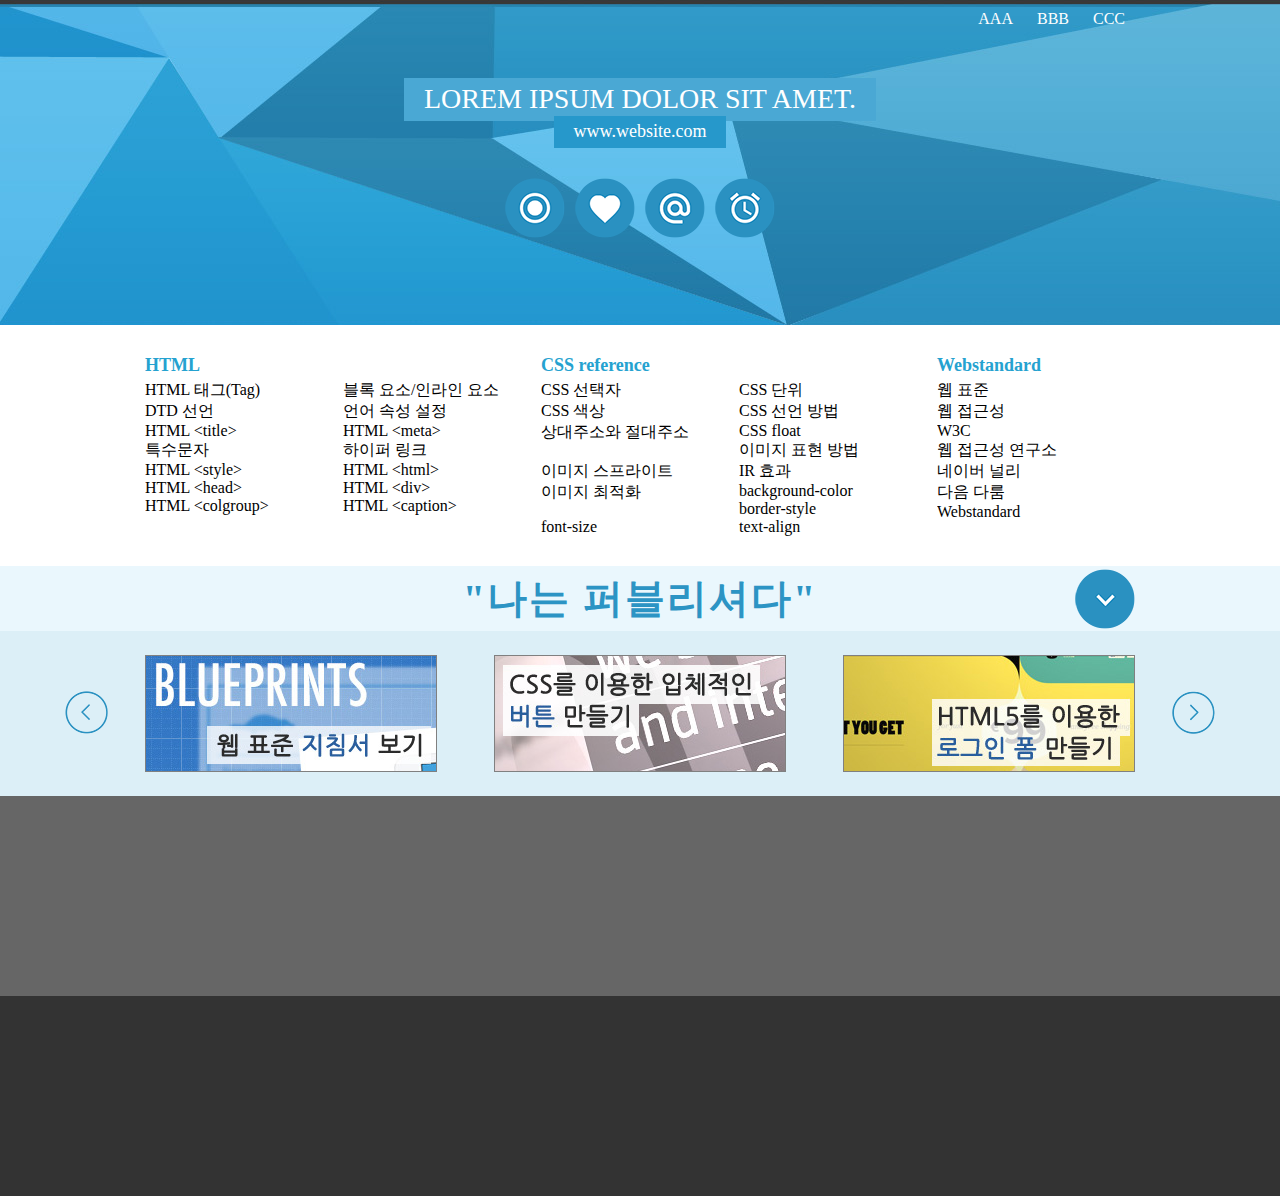
<file: clone4/index.html>
<!DOCTYPE html>
<html lang="en" dir="ltr">
  <head>
    <meta charset="utf-8">
    <meta name="author" content="Sunset-kim">
    <meta name="description" content="클론 웹사이트입니다.">
    <meta name="keywords" content="예제,웹사이트,클론">
    <meta name="generator" content="atom">
    <title>클론 웹사이트</title>
    <link rel="stylesheet" href="css/style.css">
  </head>
  <body>
    <!-- 스킵 네비게이션--->
    <div id="skip">
      <a href="#nav">네비게이션 바로가기</a>
      <a href="#tit">타이틀 바로가기</a>
      <a href="#ban">배너 바로가기</a>
      <a href="#contents">컨텐츠 바로가기</a>
    </div>
    <!--//스킵 네비게이션--->
    <!--페이지시작--->
    <div id="warp">
      <header>
        <div class="container">
          <div class="header-menu">
            <a href="#">AAA</a>
            <a href="#">BBB</a>
            <a href="#">CCC</a>
          </div>
          <!-- //헤더메뉴-->
          <div class="header-tit">
            <h1>Lorem ipsum dolor sit amet.</h1><br>
            <a href="#">www.website.com</a>
          </div>
          <!-- //헤더 타이틀-->
          <div class="header-icon">
            <a href="#" class="icon1"><span class="ir_pm">icon1</span></a>
            <a href="#" class="icon2"><span class="ir_pm">icon2</span></a>
            <a href="#" class="icon3"><span class="ir_pm">icon3</span></a>
            <a href="#" class="icon4"><span class="ir_pm">icon4</span></a>
          </div>
          <!-- //헤더 아이콘-->
        </div>
      </header>
      <!--//header -->
      <content>
        <div class="cont" id="nav">
          <div class="container">
            <h2 class="ir_su">전체 메뉴</h2>
            <div class="nav">
              <div>
                <h3>HTML</h3>
                <ol>
                  <li><a href="#">HTML 태그(Tag)</a></li>
                                <li><a href="#">블록 요소/인라인 요소</a></li>
                                <li><a href="#">DTD 선언</a></li>
                                <li><a href="#">언어 속성 설정</a></li>
                                <li><a href="#">HTML &lttitle&gt</a></li>
                                <li><a href="#">HTML &ltmeta&gt</a></li>
                                <li><a href="#">특수문자</a></li>
                                <li><a href="#">하이퍼 링크</a></li>
                                <li><a href="#">HTML &ltstyle&gt</a></li>
                                <li><a href="#">HTML &lthtml&gt</a></li>
                                <li><a href="#">HTML &lthead&gt</a></li>
                                <li><a href="#">HTML &ltdiv&gt</a></li>
                                <li><a href="#">HTML &ltcolgroup&gt</a></li>
                                <li><a href="#">HTML &ltcaption&gt</a></li>
                </ol>
              </div>
              <div>
                <h3>CSS reference</h3>
                <ol>
                    <li><a href="#">CSS 선택자</a></li>
                    <li><a href="#">CSS 단위</a></li>
                    <li><a href="#">CSS 색상</a></li>
                    <li><a href="#">CSS 선언 방법</a></li>
                    <li><a href="#">상대주소와 절대주소</a></li>
                    <li><a href="#">CSS float</a></li>
                    <li><a href="#">이미지 표현 방법</a></li>
                    <li><a href="#">이미지 스프라이트</a></li>
                    <li><a href="#">IR 효과</a></li>
                    <li><a href="#">이미지 최적화</a></li>
                    <li><a href="#">background-color</a></li>
                    <li><a href="#">border-style</a></li>
                    <li><a href="#">font-size</a></li>
                    <li><a href="#">text-align</a></li>
                </ol>
              </div>
              <div class="last">
                <h3>Webstandard</h3>
                  <ol>
                      <li><a href="#">웹 표준</a></li>
                      <li><a href="#">웹 접근성</a></li>
                      <li><a href="#">W3C</a></li>
                      <li><a href="#">웹 접근성 연구소</a></li>
                      <li><a href="#">네이버 널리</a></li>
                      <li><a href="#">다음 다룸</a></li>
                      <li><a href="#">Webstandard</a></li>
                  </ol>
              </div>
            </div>
          </div>
        </div>
      <!--//cont nav -->
        <div class="cont" id="tit">
          <div class="container">
            <div class="tit">
              <h2>"나는 퍼블리셔다"</h2>
              <a href="#" class="btn ir_su"><span>전체메뉴</span></a>
            </div>
          </div>
        </div>
      <!--//cont tit -->
        <div class="cont" id="ban">
          <div class="container">
            <div class="ban">
              <a href="#" class="prev"><span class="ir_pm">이전페이지</span></a>
              <ul>
                <li class="ban_img1"><a href="#"><img src="images/banner_link1.jpg" alt="링크페이지1"></a></li>
                <li class="ban_img2"><a href="#"><img src="images/banner_link2.jpg" alt="링크페이지2"></a></li>
                <li class="ban_img3"><a href="#"><img src="images/banner_link3.jpg" alt="링크페이지3"></a></li>
              </ul>
              <a href="#" class="next"><span class="ir_pm">다음페이지</span></a>
            </div>
          </div>
        </div>
      <!--//cont ban -->
        <div class="cont" id="contents">
          <div class="container"></div>
        </div>
        <!-- //cont contents -->
      </content>
      <!--  //content   -->
      <footer>
        <div class="container"></div>
      </footer>
      <!--//footer -->
    </div>
  </body>
</html>
</file>
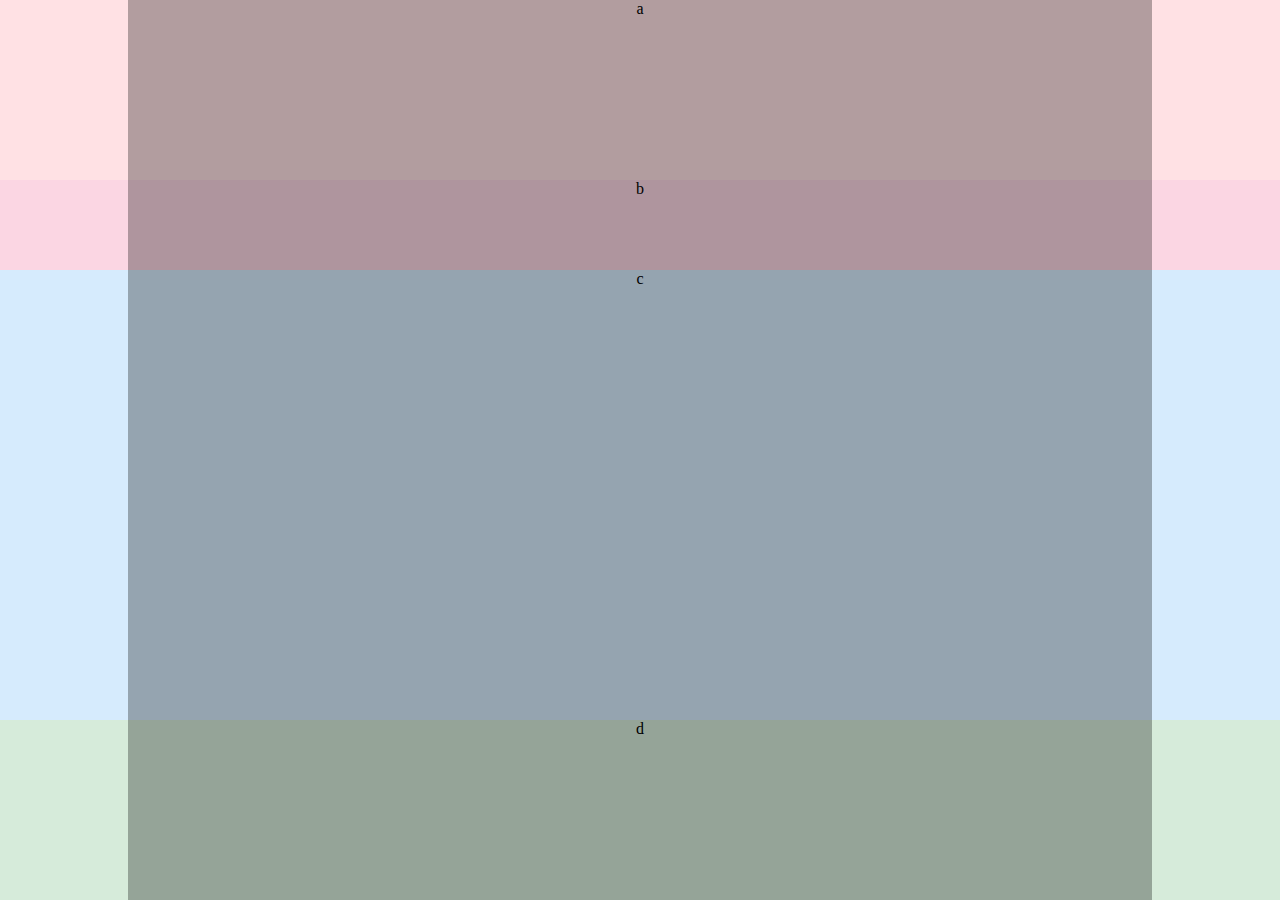
<file: clone4/ex-lay-out.html>
<html>
<head>
  <style>
    *{
      box-sizing:border-box;
      border:0;
      margin:0;
    }
  #wrap{
    text-align:center;
  }
  header{
    background:#ffe1e4;
    height:20vh;
  }
  nav{
    background:#fbd6e3;
    height:10vh;
  }
  section{
    background:#d6ebfd;
    height:50vh;
  }
  footer{
    background:#d6ebda;
    height:20vh;
  }
  .container{
    width:80vw;
    height:inherit;
    margin:0 auto;
    background: rgba(0,0,0,0.3);
  }
  </style>
</head>
<body>
  <div id="wrap">
    <header>
      <div class="container">a</div>
    </header>
    <nav>
      <div class="container">b</div>
    </nav>
    <section>
      <div class="container">c</div>
    </section>
    <footer>
      <div class="container">d</div>
    </footer>
  </div>
</body>
</html>
</file>
<file: clone4/css/style.css>
@charset "UTF-8";
/* 초기리셋 */
*{
  margin: 0;
  padding: 0;
  box-sizing:border-box;

}
a{
  color: black;
  text-decoration: none;
}
/* 불릿기호 초기화*/
dl,ul,li,menu{
  list-style:none;
}
/* IR 효과 */
/* 의미있는 이미지의 대체 텍스트를 제공하는 경우 */
.ir_pm{
  display: block;
  overflow: hidden;
  font-size: 0;
  line-height: 0;
  text-indent: -9999px;
}
/* 의미있는 이미지의 대체 텍스트로 이미지가 없어도
 대체 텍스트를 보여주고자 할때 */
.ir_wa{
  display: block;
  overflow: hidden;
  position: relative;
  z-index: -1;
  width: 100%;
  height: 100%;
}
/* 대체 텍스트가 아니라 접급성을 위한 숨김 텍스트를 제공할때 */
.ir_su{
  overflow: hidden;
  position: absolute;
  width: 0;
  height: 0;
  list-style: 0;
  text-indent: -9999px;
}
/* root */
:root{
  --main-color:#4aa8d4;
}
/* 스킵 네비게이션 */
#skip{
  position: relative;
  }
#skip a{
  position: absolute;
  top:-35px;
  left:0px;
  width: 200px;
  background: white;
  border: 1px solid black;
  text-align: center;
}
#skip a:active,
#skip a:focus{
  top:0;
}

/* 레이아웃  */
#wrap{}
header{
 height:325px;
 background: url(../images/header_bg.jpg) center top repeat-X;
}
content{}
footer{
  height: 200px;background: #333;
}
/* 컨텐츠 레이아웃 */
#nav{}
#tit{
  background: #EAF7FD;
}
#ban{
  width: 100%; background: #dceff7;
}
#contents{
  width: 100%; height: 200px; background: #666;
}
.container{
  width:990px;
  margin: 0 auto;
  height: inherit;
  /*border:1px red solid;*/
}
/* 헤더 부분  */
.header-menu{
  text-align: right;
}
.header-menu a{
  display: inline-block;
  color: white;
  padding: 10px;
}
.header-menu a:hover{
  color: #333;
}
.header-tit{
  text-align:center;

}
.header-tit h1{
  background-color: var(--main-color);
  display: inline-block;
  font-size: 28px;
  padding: 5px 20px 6px 20px;
  display: inline-block;
  color: #fff;
  margin-top: 40px;
  font-weight: normal;
  text-transform: uppercase;
}
.header-tit a{
  display: inline-block;
  font-size: 18px;
  padding: 5px 20px 6px 20px;
  display: inline-block;
  background-color: #2698cb;
  margin-top:-5px;
  color: #fff;
  font-weight: normal;
}
.header-icon{
  text-align:center;
}
.header-icon a{
  display: inline-block;
    width: 60px;
    height: 60px;
    background: url(../images/icon.png);
    margin: 0 3px auto;
    margin-top:30px;
}
.header-icon a.icon1{
  background-position: 0  0;
}
.header-icon a.icon2{
  background-position: 0  -60px;
}
.header-icon a.icon3{
  background-position: 0  -120px;
}
.header-icon a.icon4{
  background-position: 0  -180px;
}
.header-icon a.icon1:hover{
  background-position: -60px  0;
}
.header-icon a.icon2:hover{
  background-position: -60px  -60px;
}
.header-icon a.icon3:hover{
  background-position: -60px  -120px;
}
.header-icon a.icon4:hover{
  background-position: -60px  -180px;
}

/* 전체메뉴 */

.nav{
  padding: 30px 0;
  overflow: hidden;
}
.nav > div{
  float: left;
  width: 40%;
}
.nav > div:last-child{
  width: 20%;
}
.nav h3{
  font-size:18px;
  color:#25a2d0;
  margin-bottom: 4px;
}
.nav ol{
  overflow: hidden;
}
.nav ol li{
  float: left;
  width: 50%;
}
.nav div.last ol li{
  width: 100%;
}
.nav > div ol li a:hover{
  text-decoration: underline;
}
/* 전체 타이틀 */
.tit{
  position: relative;
  text-align:center;

}
.tit h2{
  font-size:40px;
  padding: 5px 0;
  letter-spacing: 2px;
  color: #2c94c4;
}
.tit .btn{
  position: absolute;
  width: 60px;
  height: 60px;
  top: 3px;
  right: 0;
  background: url(../images/icon.png) no-repeat 0 -600px;


}
.tit .btn:hover{
  background-position: -60px -600px;
}

/* 배너 */
.ban{ position: relative; padding: 24px 0 20px;}
.ban > a{position: absolute; top: 60px; width: 43px; height: 43px; background: url(../images/icon.png);}
.ban a.prev{left: -80px; background-position:-150px 0;}
.ban a.next{right: -80px; background-position:-150px -43px;}
.ban ul{overflow: hidden;}
.ban ul li{float: left; width: 330px;}
.ban ul li:last-child{text-align: right;}
.ban ul li:nth-child(2){text-align: center;}
.ban ul li a img{border:1px solid gray;}

.ban a.prev:hover{background-position: -193px 0;}
.ban a.next:hover{background-position: -193px -43px;}
.ban ul li a img:hover{border:1px solid skyblue;}
</file>
